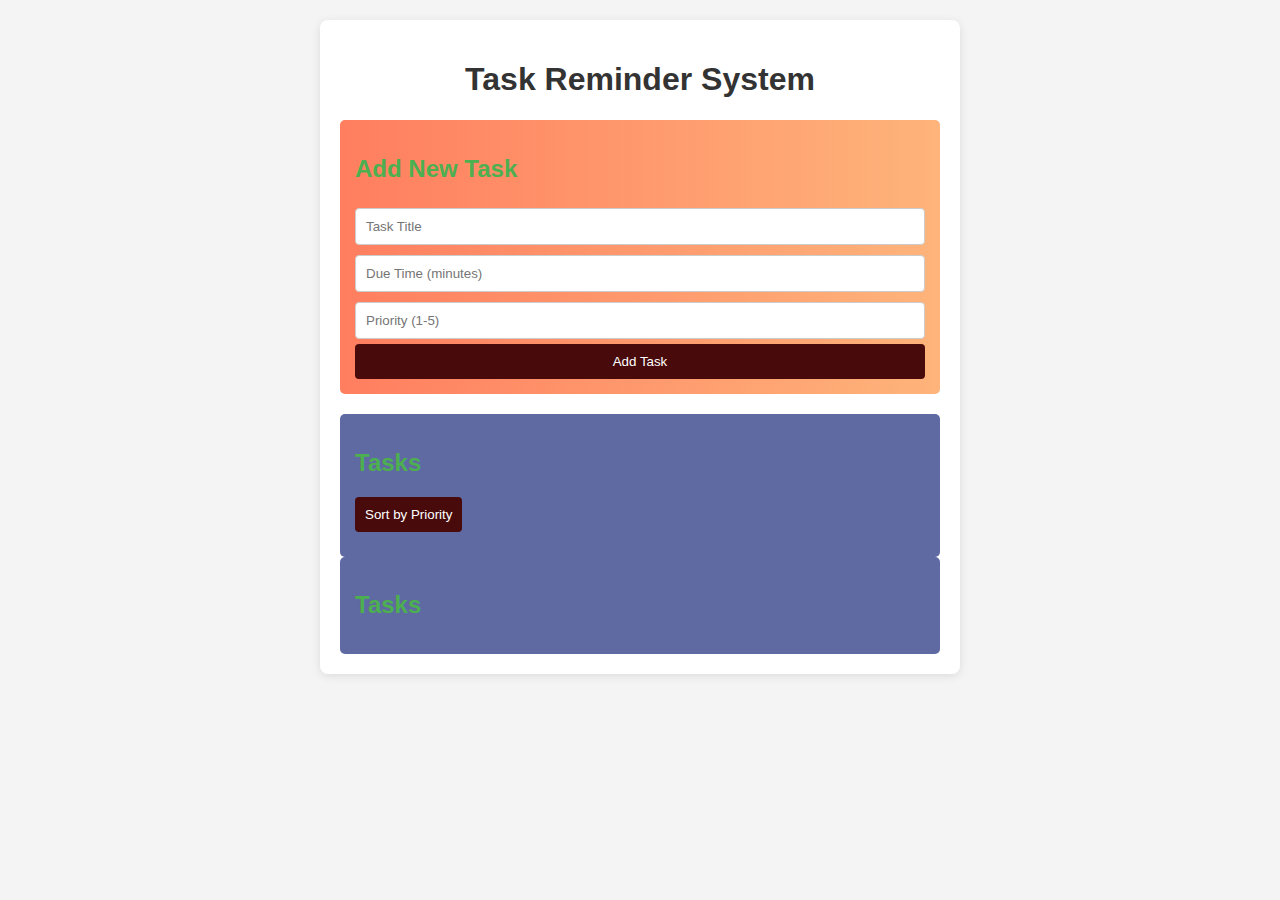
<file: index.html>
<!DOCTYPE html>
<html lang="en">
<head>
  <meta charset="UTF-8">
  <meta name="viewport" content="width=device-width, initial-scale=1.0">
  <title>Task Reminder System</title>
  <link rel="stylesheet" href="styles.css">
</head>
<body>
  <div class="container">
    <h1>Task Reminder System</h1>

    <!-- Form to add new tasks -->
    <section class="add-task">
      <h2>Add New Task</h2>
      <form id="add-task-form">
        <input type="text" id="task-title" placeholder="Task Title" required />
        <input type="number" id="task-due-time" placeholder="Due Time (minutes)" required />
        <input type="number" id="task-priority" placeholder="Priority (1-5)" min="1" max="5" required />
        <button type="submit">Add Task</button>
      </form>
    </section>
    <!-- Task list display -->
<section class="task-list">
    <h2>Tasks</h2>
    <button id="sort-btn">Sort by Priority</button> <!-- New Sort Button -->
    <div id="tasks-output">
      <!-- Tasks will be listed here -->
    </div>
  </section>
    

    <!-- Task list display -->
    <section class="task-list">
      <h2>Tasks</h2>
      <div id="tasks-output">
        <!-- Tasks will be listed here -->
      </div>
    </section>
  </div>

  <script type="module" src="main.js"></script>
</body>
</html>
</file>
<file: styles.css>
/* General Styles */
body {
    font-family: Arial, sans-serif;
    background-color: #f4f4f4;
    margin: 0;
    padding: 20px;
}

/* Container Styles */
.container {
    max-width: 600px;
    margin: auto;
    background: #ffffff;
    border-radius: 8px;
    box-shadow: 0 2px 10px rgba(0, 0, 0, 0.1);
    padding: 20px;
}

/* Header Styles */
h1 {
    text-align: center;
    color: #333;
}

h2 {
    color: #4CAF50; /* Green color for section headers */
}

/* Form Styles */
.add-task {
    background: linear-gradient(to right, #ff7e5f, #feb47b); /* Gradient background */
    padding: 15px;
    border-radius: 5px;
    margin-bottom: 20px;
}

#add-task-form {
    display: flex;
    flex-direction: column;
}

input[type="text"],
input[type="number"] {
    padding: 10px;
    margin: 5px 0;
    border: 1px solid #ccc;
    border-radius: 4px;
}

button {
    background-color: #480a0a; /* Green button */
    color: white;
    padding: 10px;
    border: none;
    border-radius: 4px;
    cursor: pointer;
}

button:hover {
    background-color: #050805; /* Darker green on hover */
}

/* Task List Styles */
.task-list {
    background: #5f69a2; /* Light blue background */
    padding: 15px;
    border-radius: 5px;
}

#tasks-output {
    margin-top: 10px;
}

/* Task Item Styles */
.task-item {
    background: #ffffff; /* White background for tasks */
    border: 1px solid #ccc;
    border-radius: 4px;
    padding: 10px;
    margin: 5px 0;
    box-shadow: 0 1px 3px rgba(0, 0, 0, 0.1);
}

/* Responsive Styles */
@media (max-width: 600px) {
    .container {
        padding: 10px;
    }

    input[type="text"],
    input[type="number"],
    button {
        width: 100%;
    }
}
</file>
